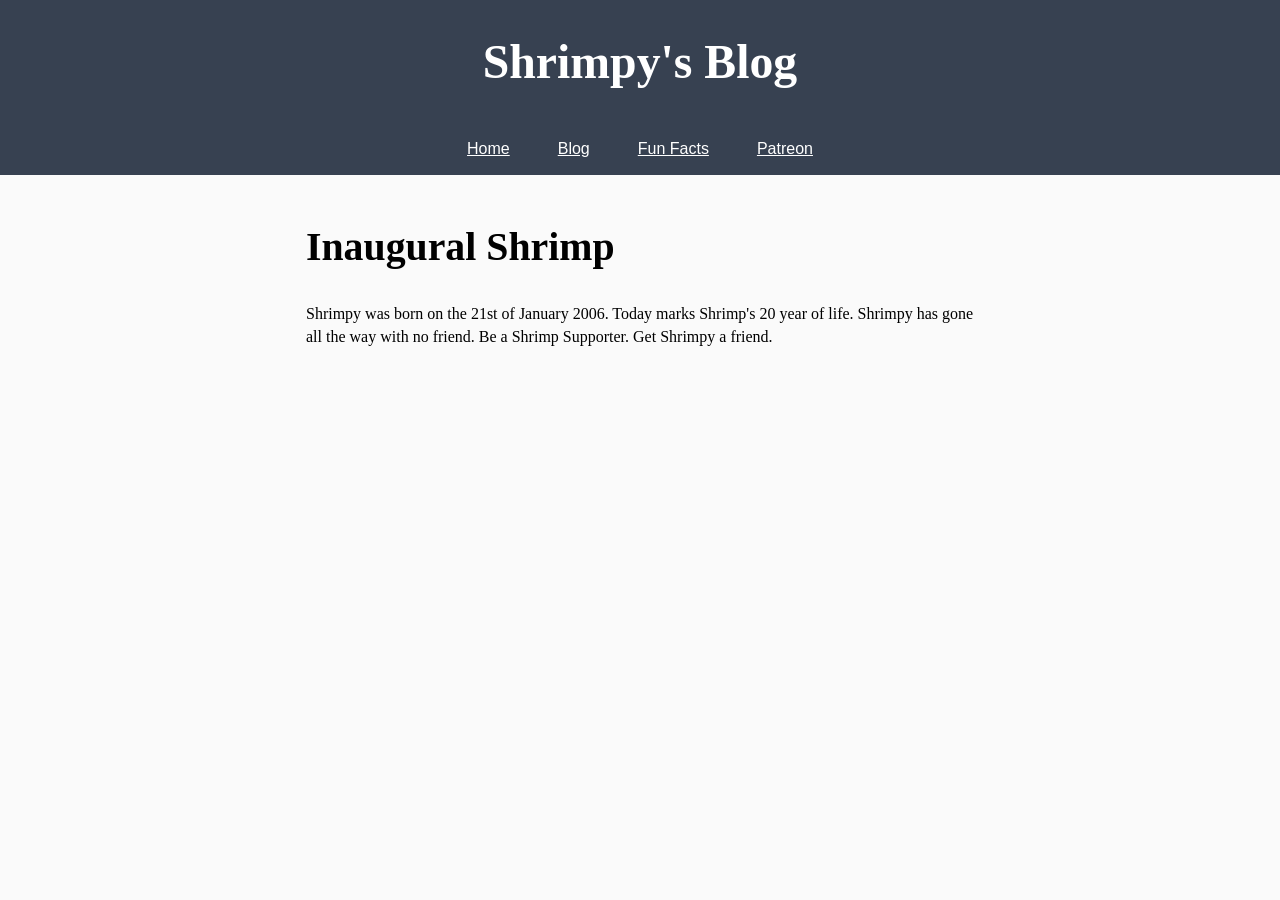
<file: blog/inaugural-shrimp/index.html>
<!DOCTYPE html>
<html>
    <head>
        <link rel="stylesheet" href="/styles/styles.css?v=3">
        <script src="/components/header.js"></script>
        <meta charset="UTF-8">
        <meta name="date" content="21 January 2026">
        <meta name="viewport" content="width=device-width, initial-scale=1.0">
        <title>Shrimp Jams</title>
    </head>
    <body>
        <header-component message="Shrimpy's Blog"></header-component>
        <main class="blog">
            <h2>Inaugural Shrimp</h2>
            <article>
                <p>Shrimpy was born on the 21st of January 2006. Today marks Shrimp's 20 year of life. Shrimpy has gone all the way with no friend. Be a Shrimp Supporter. Get Shrimpy a friend.</p>
            </article>
        </main>
    </body>
</html>
</file>
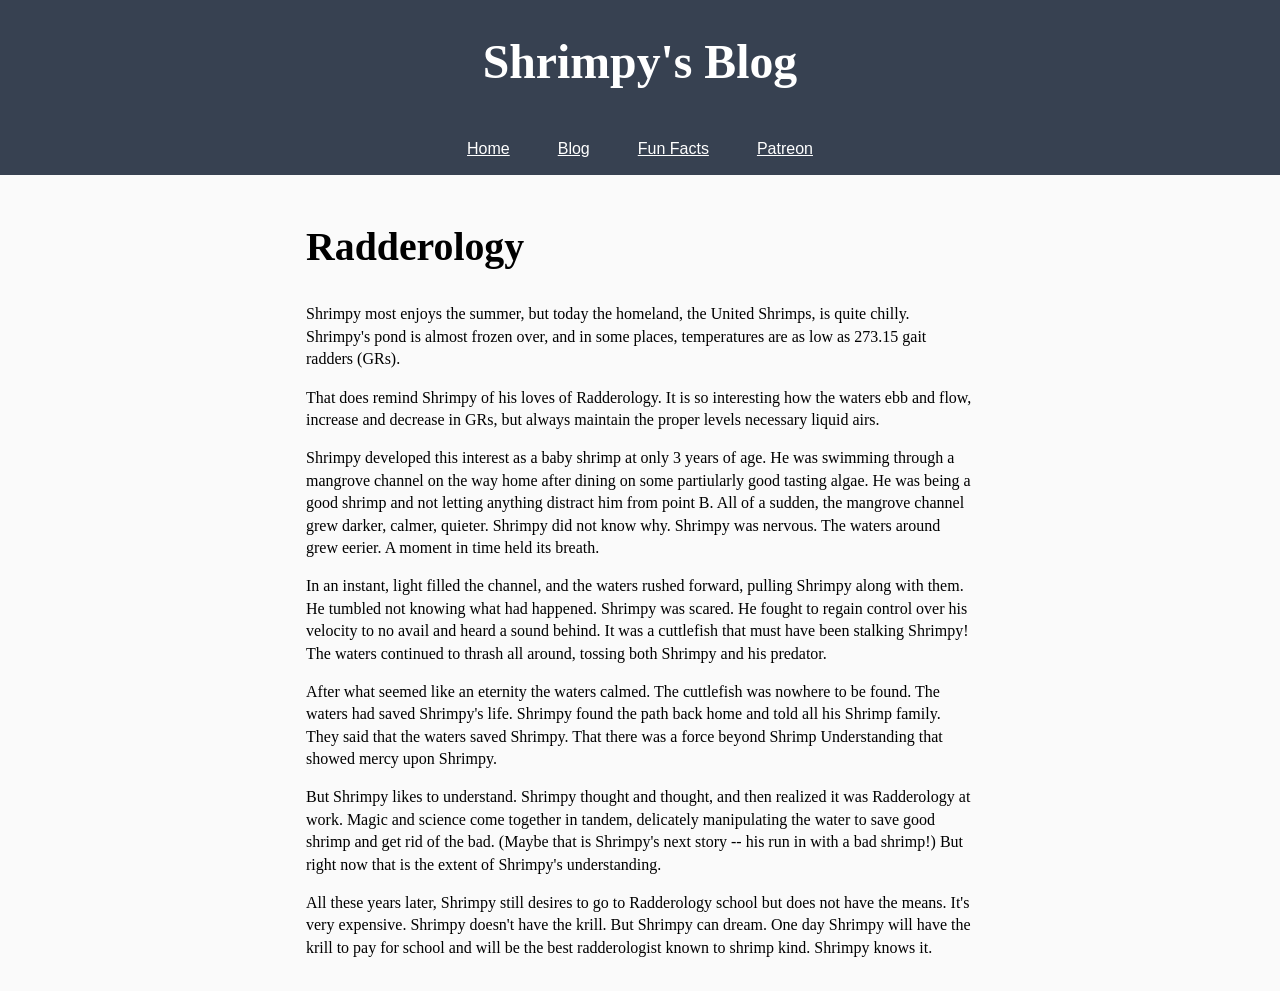
<file: blog/radderology/index.html>
<!DOCTYPE html>
<html>
    <head>
        <link rel="stylesheet" href="/styles/styles.css?v=3">
        <script src="/components/header.js"></script>
        <meta charset="UTF-8">
        <meta name="date" content="24 January 2026">
        <meta name="viewport" content="width=device-width, initial-scale=1.0">
        <title>Shrimp Jams</title>
    </head>
    <body>
        <header-component message="Shrimpy's Blog"></header-component>
        <main class="blog">
            <h2>Radderology</h2>
            <article>
                <p>Shrimpy most enjoys the summer, but today the homeland, the United Shrimps, is quite chilly. Shrimpy's pond is almost frozen over, and in some places, temperatures are as low as 273.15 gait radders (GRs).</p>
                
                <p>That does remind Shrimpy of his loves of Radderology. It is so interesting how the waters ebb and flow, increase and decrease in GRs, but always maintain the proper levels necessary liquid airs.</p>

                <p>Shrimpy developed this interest as a baby shrimp at only 3 years of age. He was swimming through a mangrove channel on the way home after dining on some partiularly good tasting algae. He was being a good shrimp and not letting anything distract him from point B. All of a sudden, the mangrove channel grew darker, calmer, quieter. Shrimpy did not know why. Shrimpy was nervous. The waters around grew eerier. A moment in time held its breath.</p>

                <p>In an instant, light filled the channel, and the waters rushed forward, pulling Shrimpy along with them. He tumbled not knowing what had happened. Shrimpy was scared. He fought to regain control over his velocity to no avail and heard a sound behind. It was a cuttlefish that must have been stalking Shrimpy! The waters continued to thrash all around, tossing both Shrimpy and his predator.</p>

                <p>After what seemed like an eternity the waters calmed. The cuttlefish was nowhere to be found. The waters had saved Shrimpy's life. Shrimpy found the path back home and told all his Shrimp family. They said that the waters saved Shrimpy. That there was a force beyond Shrimp Understanding that showed mercy upon Shrimpy. </p>

                <p>But Shrimpy likes to understand. Shrimpy thought and thought, and then realized it was Radderology at work. Magic and science come together in tandem, delicately manipulating the water to save good shrimp and get rid of the bad. (Maybe that is Shrimpy's next story -- his run in with a bad shrimp!) But right now that is the extent of Shrimpy's understanding.</p>

                <p>All these years later, Shrimpy still desires to go to Radderology school but does not have the means. It's very expensive. Shrimpy doesn't have the krill. But Shrimpy can dream. One day Shrimpy will have the krill to pay for school and will be the best radderologist known to shrimp kind. Shrimpy knows it.</p>
            </article>
        </main>
    </body>
</html>
</file>
<file: styles/styles.css>
/* Top level */
html {
    background-color: #fafafa;
    font-size: 16px;
    height: 100%;

    
}

* {
    box-sizing: border-box;
    font-family: sans-serif;
}

/*  */
h1, h2, h3, h4, h5, h6, p{
    font-family: 'Open Sans';
    font-style: normal;
}

h1 {
    font-size: 2.986rem;
    text-align: center;
}

h2 {
    font-size: 2.488rem;
}

h3 {
    font-size: 2.074rem;
}

h4 {
    font-size: 1.728rem;
}

h5 {
    font-size: 1.44rem;
}

h6 {
    font-size: 1.2rem;
}

p {
    font-size: 1rem;
    line-height: 1.4;
}

a {
    margin: 1rem
}

header, nav {
    padding: 0.1rem;
    background-color: #374151;
    text-align: center;
    color: #FFFFFF;
    margin: auto;
}

footer-component {
    margin-top: auto;
    background-color: #374151;
    text-align: center;
    color: #FFFFFF;
}

nav {
    display: flex;
    justify-content: center;
    gap: 1rem;
}

.white-link {
    color: white;
}

body {
    max-width: 100%;
    margin: 0;
    padding: 0;
    min-height: 100%;
    display: flex;
    flex-direction: column;
}

main {
    max-width: min(1280px, 90%);
    margin: auto;
    padding: 1rem;
    flex: 1;
}

.blog {
    max-width: min(700px, 90%);
    margin: auto;
    padding: 1rem;
}

canvas {
    position: fixed;
    top: 0;
    left: 0;
    z-index: -1;
}

.spinning {
    animation: spin 3s linear infinite;
}

@keyframes spin {
    from {
        transform: rotate(0deg);
    }
    to {
        transform: rotate(360deg);
    }
}
</file>
